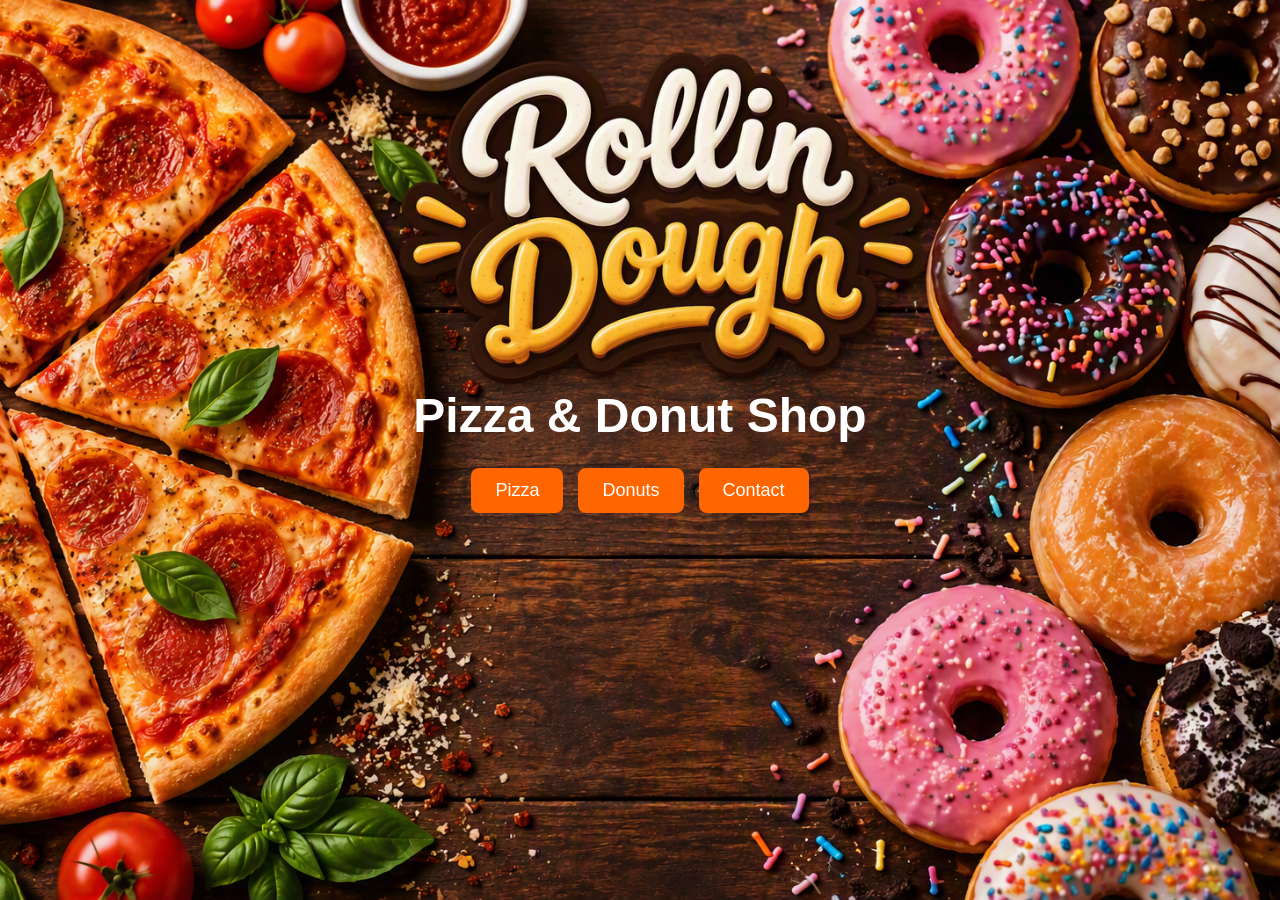
<file: index.html>
<!DOCTYPE html>
<html lang="en">
<head>
    <meta charset="UTF-8">
    <meta name="viewport" content="width=device-width, initial-scale=1.0">
    <title>Pizza & Donut Shop</title>
    <link rel="stylesheet" href="style.css">
</head>
<body class="home-page">

    <header>
        <h1 class="title">Pizza & Donut Shop</h1>

        <div class="nav-buttons">
            <button id="pizzaBtn">Pizza</button>
            <button id="donutBtn">Donuts</button>
            <button id="contactBtn">Contact</button>
        </div>
    </header>

    <script src="script.js"></script>

</body>
</html>
</file>
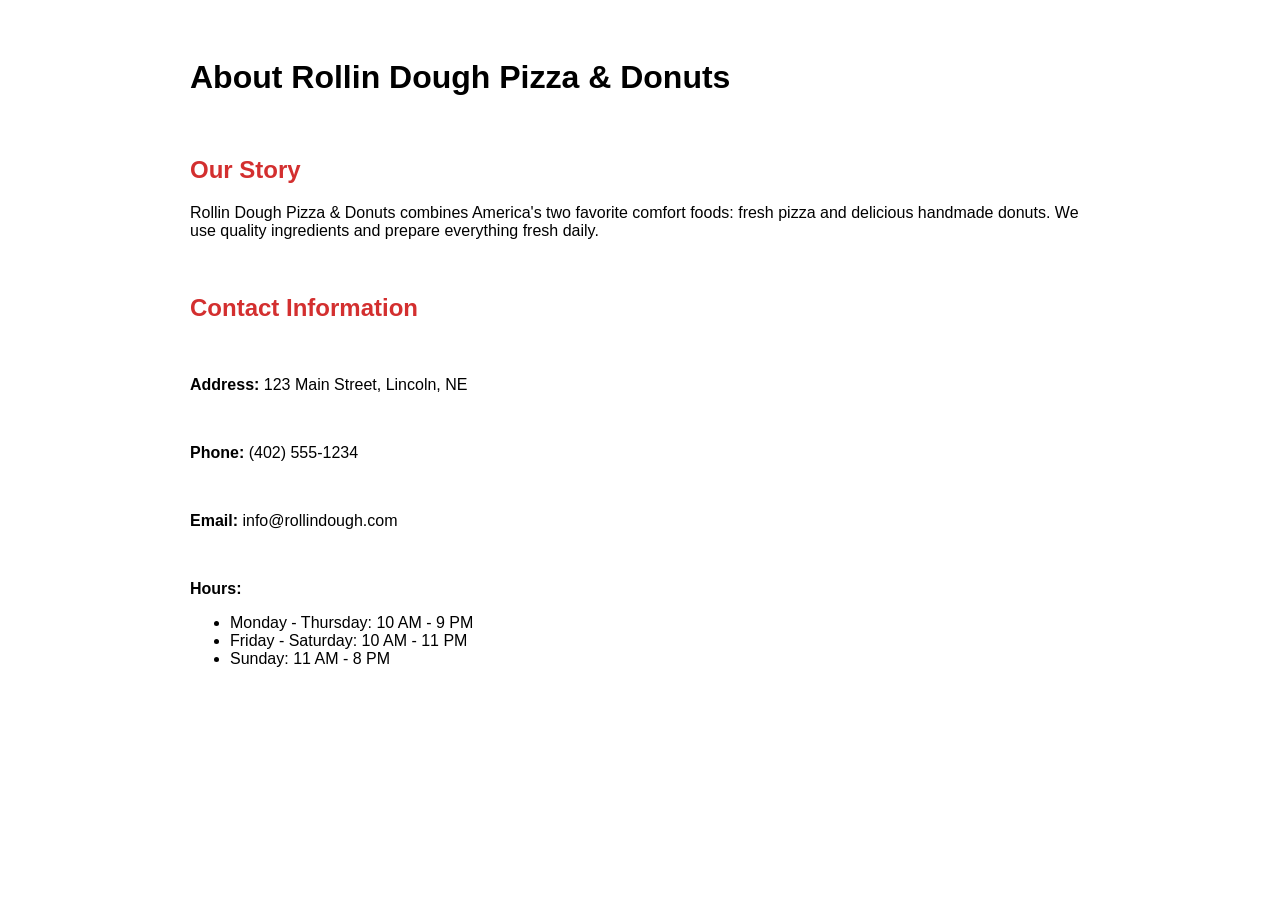
<file: about-contact.html>
<!DOCTYPE html>
<html lang="en">
<head>
<meta charset="UTF-8">
<meta name="viewport" content="width=device-width, initial-scale=1.0">
<title>About & Contact | Rollin Dough Pizza & Donuts</title>
<style>
body {
font-family: Arial, sans-serif;
max-width: 900px;
margin: auto;
padding: 20px;
}
 
section {
margin-bottom: 30px;
}
 
h1, h2 {
color: #d32f2f;
}
</style>
</head>
<body>
 
<h1>About Rollin Dough Pizza & Donuts</h1>
 
<section>
<h2>Our Story</h2>
<p>
Rollin Dough Pizza & Donuts combines America's two favorite comfort foods:
fresh pizza and delicious handmade donuts. We use quality ingredients and
prepare everything fresh daily.
</p>
</section>
 
<section>
<h2>Contact Information</h2>
 
<p><strong>Address:</strong> 123 Main Street, Lincoln, NE</p>
 
<p><strong>Phone:</strong> (402) 555-1234</p>
 
<p><strong>Email:</strong> info@rollindough.com</p>
 
<p><strong>Hours:</strong></p>
<ul>
<li>Monday - Thursday: 10 AM - 9 PM</li>
<li>Friday - Saturday: 10 AM - 11 PM</li>
<li>Sunday: 11 AM - 8 PM</li>
</ul>
</section>
 
</body>
</html>
</file>
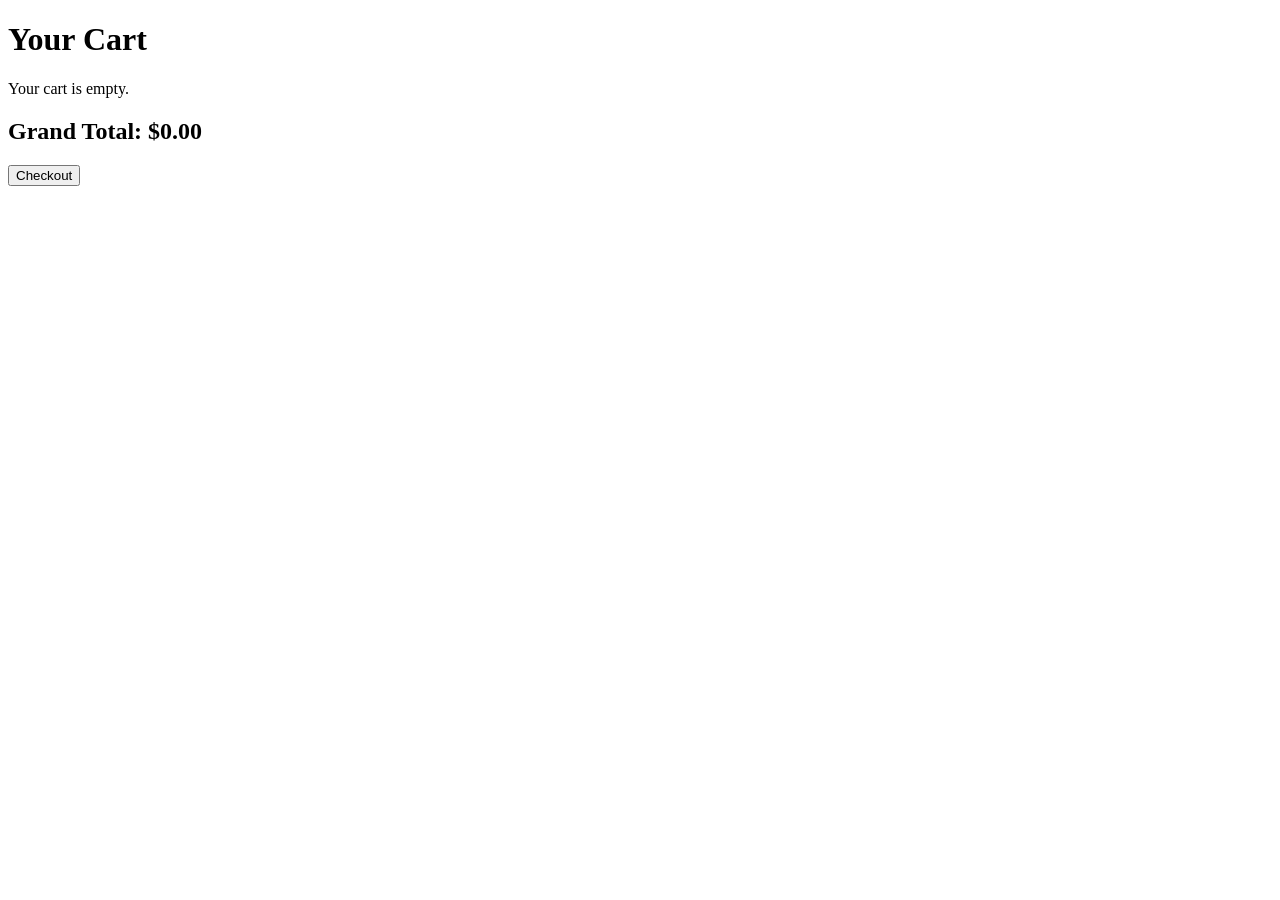
<file: cart.html>
<!DOCTYPE html>
<html lang="en">
<head>
    <meta charset="UTF-8">
    <meta name="viewport" content="width=device-width, initial-scale=1.0">
    <title>Cart | Rollin Dough Pizza & Donuts</title>
</head>
<body>

    <h1>Your Cart</h1>

    <div id="cartItems"></div>

    <script>
       const cart = JSON.parse(localStorage.getItem("cart")) || [];

let html = "";
let grandTotal = 0;

if (cart.length === 0) {
    html = "<p>Your cart is empty.</p>";
} else {
    cart.forEach((item, index) => {

        grandTotal += Number(item.total);

        html += `
            <h3>Pizza ${index + 1}</h3>

            <p><strong>Name:</strong> ${item.customerName}</p>

            <p><strong>Phone:</strong> ${item.phone}</p>

            <p><strong>Crust Type:</strong> ${item.pizzaType}</p>

            <p><strong>Size:</strong> ${item.size}</p>

            <p><strong>Toppings:</strong> ${item.toppings.join(", ")}</p>

            <p><strong>Instructions:</strong> ${item.instructions}</p>

            <p><strong>Total:</strong> $${item.total}</p>

            <button onclick="removeItem(${index})">
                Remove Pizza
            </button>

            <hr>
        `;
    });

    html += `
        <h2>Grand Total: $${grandTotal.toFixed(2)}</h2>
    `;
}
html += `
    <h2>Grand Total: $${grandTotal.toFixed(2)}</h2>

    <button onclick="checkout()">
        Checkout
    </button>
`;

document.getElementById("cartItems").innerHTML = html;

function removeItem(index) {
    const cart = JSON.parse(localStorage.getItem("cart")) || [];

    cart.splice(index, 1);

    localStorage.setItem("cart", JSON.stringify(cart));

    location.reload();
}

async function checkout() {

    const cart = JSON.parse(localStorage.getItem("cart")) || [];

    try {

        let lastOrderId = null;

        for (const order of cart) {

            const response = await fetch("http://localhost:3000/api/orders", {
                method: "POST",
                headers: {
                    "Content-Type": "application/json"
                },
                body: JSON.stringify(order)
            });

            const result = await response.json();

            lastOrderId = result.orderId;
        }

        // Save order number from server
        localStorage.setItem("orderNumber", lastOrderId);
        
localStorage.setItem("lastOrder", JSON.stringify(cart));
        // Clear cart
        localStorage.removeItem("cart");

        // Go to confirmation page
        window.location.href = "confirmation.html";

    } catch (error) {

        console.error("Checkout failed:", error);

        alert("Failed to place order.");

    }
}

    </script>

</body>
</html>
</file>
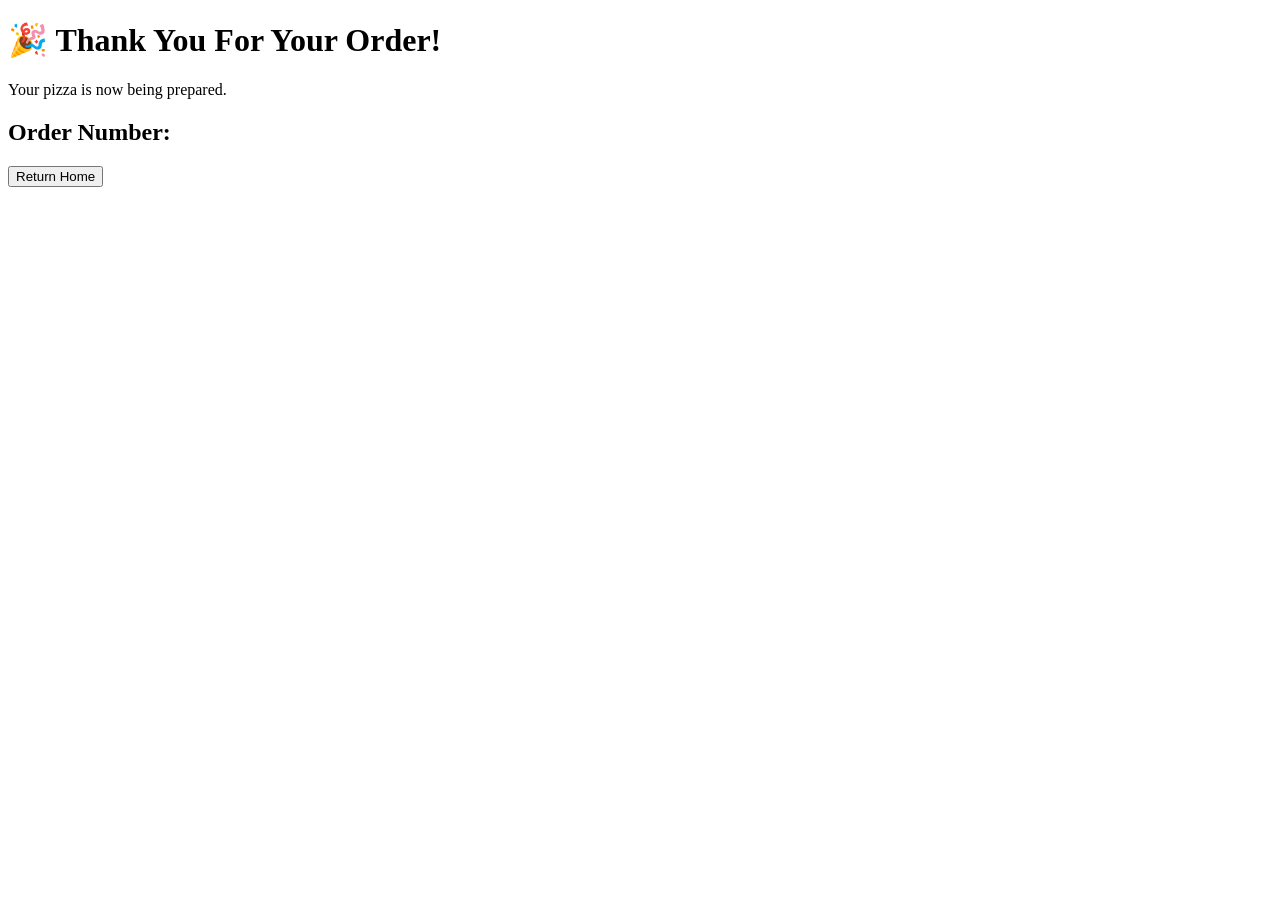
<file: confirmation.html>
<!DOCTYPE html>
<html lang="en">
<head>
    <meta charset="UTF-8">
    <meta name="viewport" content="width=device-width, initial-scale=1.0">
    <title>Order Confirmed</title>
</head>
<body>

    <h1>🎉 Thank You For Your Order!</h1>

    <p>Your pizza is now being prepared.</p>

    <h2>Order Number: <span id="orderNumber"></span></h2>

    <div id="orderDetails"></div>

    <a href="index.html">
        <button>Return Home</button>
    </a>

    <script>
        const orderNumber = localStorage.getItem("orderNumber");
        const orderData = JSON.parse(localStorage.getItem("lastOrder")) || [];

        if (orderNumber) {
            document.getElementById("orderNumber").textContent = orderNumber;
        }

        let html = "";

        orderData.forEach((item, index) => {
            html += `
                <h3>Pizza ${index + 1}</h3>

                <p><strong>Name:</strong> ${item.customerName}</p>

                <p><strong>Phone:</strong> ${item.phone}</p>

                <p><strong>Crust:</strong> ${item.pizzaType}</p>

                <p><strong>Size:</strong> ${item.size}</p>

                <p><strong>Toppings:</strong> ${item.toppings.join(", ")}</p>

                <p><strong>Instructions:</strong> ${item.instructions}</p>

                <p><strong>Total:</strong> $${item.total}</p>

                <hr>
            `;
        });

        document.getElementById("orderDetails").innerHTML = html;
    </script>

</body>
</html>
</file>
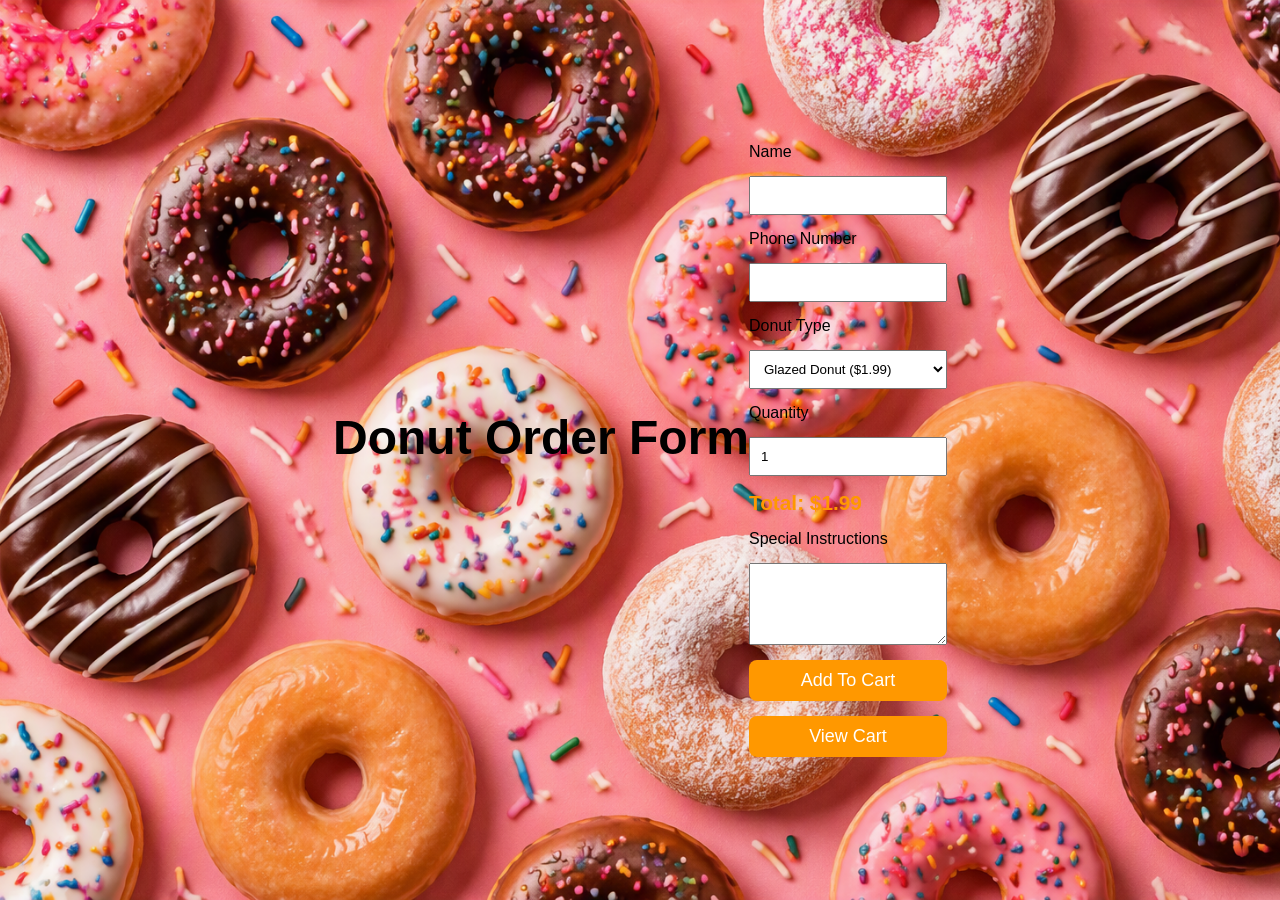
<file: donut-orders.html>
<!DOCTYPE html>
<html lang="en">
<head>
<meta charset="UTF-8">
<meta name="viewport" content="width=device-width, initial-scale=1.0">
<title>Donut Orders | Rollin Dough Pizza & Donuts</title>

<link rel="stylesheet" href="style.css">

<style>
body {
    font-family: Arial, sans-serif;
    max-width: 800px;
    margin: auto;
    padding: 20px;
}

form {
    display: grid;
    gap: 15px;
}

input,
select,
textarea,
button {
    padding: 10px;
}

button {
    background: #ff9800;
    color: white;
    border: none;
    cursor: pointer;
}

button:hover {
    background: #f57c00;
}

.total {
    font-size: 1.3rem;
    font-weight: bold;
    color: #ff9800;
}
</style>
</head>

<body class="donut-page">

<h1 class="dtitle">Donut Order Form</h1>

<form id="donutOrderForm">

    <label>Name</label>
    <input type="text" id="name" required>

    <label>Phone Number</label>
    <input type="tel" id="phone" required>

    <label>Donut Type</label>
    <select id="donutType" onchange="updatePrice()">
        <option value="1.99">Glazed Donut ($1.99)</option>
        <option value="2.99">Chocolate Donut ($2.99)</option>
        <option value="2.49">Sprinkle Donut ($2.49)</option>
        <option value="2.79">Jelly Filled ($2.79)</option>
    </select>

    <label>Quantity</label>
    <input
        type="number"
        id="quantity"
        min="1"
        value="1"
        onchange="updatePrice()"
        oninput="updatePrice()"
    >

    <div class="total">
        Total: $<span id="total">1.99</span>
    </div>

    <label>Special Instructions</label>
    <textarea id="instructions" rows="4"></textarea>

    <button type="button" id="addToCartBtn">
    Add To Cart
</button>
<button type="button" onclick="window.location.href='cart.html'">
    View Cart
</button>
</form>

<script>
document.getElementById("addToCartBtn").addEventListener("click", () => {

    const donutName =
        document.getElementById("donutType")
        .selectedOptions[0]
        .text;

    const order = {
        orderType: "Donut",
        customerName: document.getElementById("name").value,
        phone: document.getElementById("phone").value,
        pizzaType: donutName,
        size: document.getElementById("quantity").value,
        toppings: [],
        instructions: document.getElementById("instructions").value,
        total: document.getElementById("total").textContent
    };

    let cart =
        JSON.parse(localStorage.getItem("cart")) || [];

    cart.push(order);

    localStorage.setItem(
        "cart",
        JSON.stringify(cart)
    );

    alert("Donut order added to cart!");
});
</script>


<script>
function updatePrice() {
    const price = Number(document.getElementById("donutType").value);
    const quantity = Number(document.getElementById("quantity").value);

    const total = price * quantity;

    document.getElementById("total").textContent =
        total.toFixed(2);
}
/*
document.getElementById("donutOrderForm")
.addEventListener("submit", async (e) => {

   e.preventDefault();

    const donutName =
        document.getElementById("donutType")
        .selectedOptions[0]
        .text;

    const quantity =
        document.getElementById("quantity").value;

  const order = {
    customerName:
        document.getElementById("name").value,

    phone:
        document.getElementById("phone").value,

    pizzaType: donutName,

    size: quantity,

    toppings: [],

    instructions:
        document.getElementById("instructions").value,

    total:
        document.getElementById("total").textContent,

    orderType: "Donut"
};

    try {

        const response = await fetch(
            "http://localhost:3000/api/orders",
            {
                method: "POST",
                headers: {
                    "Content-Type": "application/json"
                },
                body: JSON.stringify(order)
            }
        );

        const data = await response.json();

        alert(data.message);

        document.getElementById("donutOrderForm").reset();

        document.getElementById("quantity").value = 1;

        updatePrice();

    } catch (error) {

        console.error(error);

        alert("Unable to submit order.");
    }

});
*/
updatePrice();
</script>

</body>
</html>
</file>
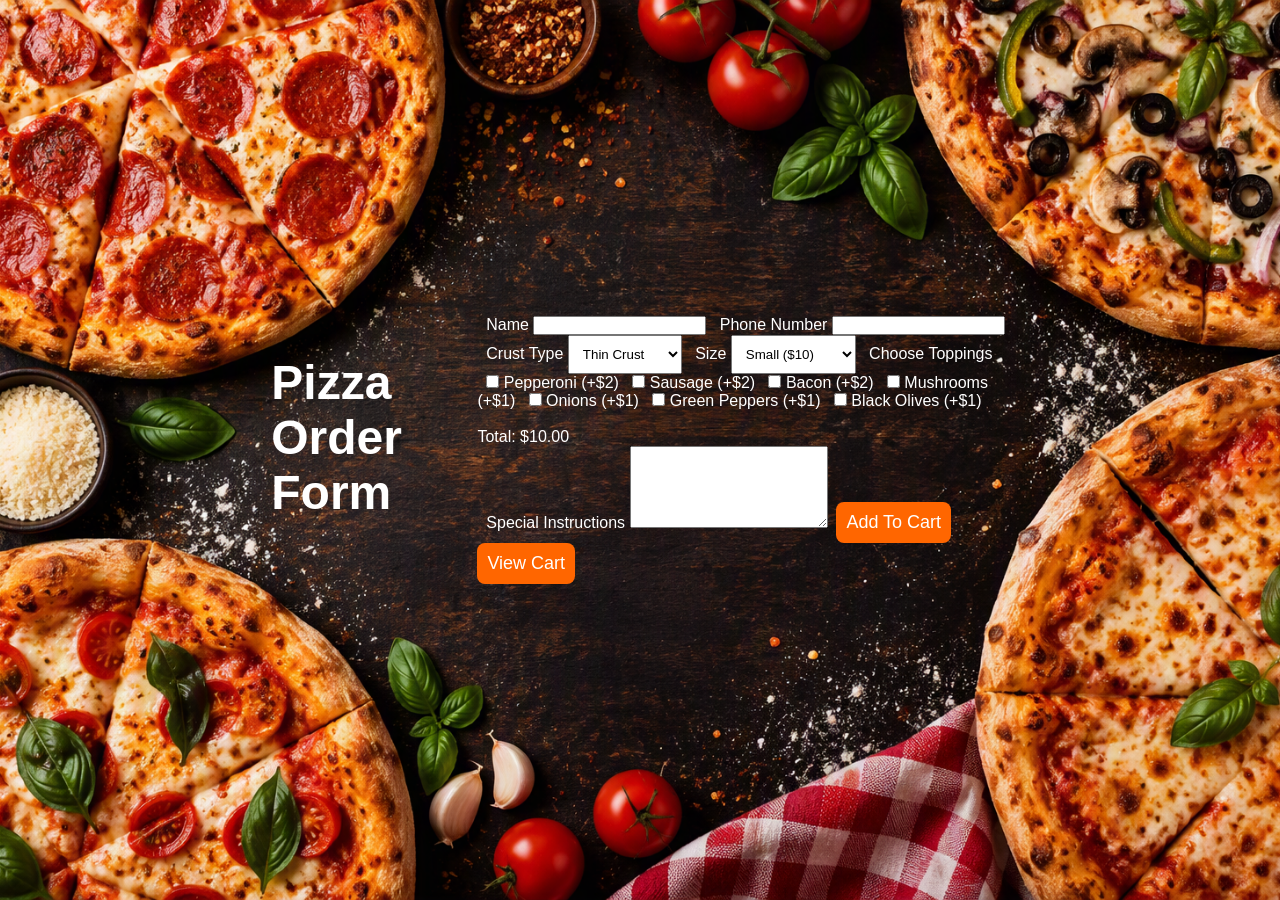
<file: pizza-orders.html>
<!DOCTYPE html>
<html lang="en">
<head>
<meta charset="UTF-8">
<meta name="viewport" content="width=device-width, initial-scale=1.0">
<title>Pizza Orders | Rollin Dough Pizza & Donuts</title>
<link rel="stylesheet" href="style.css">
 
<style>
body {
font-family: Arial, sans-serif;
max-width: 800px;
margin: auto;
padding: 20px;
}
 
form {
display: grid;
gap: 15px;
}
 
input,
select,
textarea,
button {
padding: 10px;
}
 
.toppings {
display: grid;
gap: 8px;
}
 
button {
background: #d32f2f;
color: white;
border: none;
cursor: pointer;
}
 
button:hover {
background: #b71c1c;
}
 
.total {
font-size: 1.3rem;
font-weight: bold;
color: #d32f2f;
}
</style>
</head>
 
<body class="pizza-page">
 
<h1>Pizza Order Form</h1>
 
<form id="pizzaOrderForm">
 
<label>Name</label>
<input type="text" id="name" required>
 
<label>Phone Number</label>
<input type="tel" id="phone" required>
 
<label>Crust Type</label>
<select id="pizzaType">
<option>Thin Crust</option>
<option>Handtossed</option>
<option>Pan</option>
</select>
 
<label>Size</label>
<select id="size" onchange="updatePrice()">
<option value="10">Small ($10)</option>
<option value="15">Medium ($15)</option>
<option value="20">Large ($20)</option>
</select>
 
<label>Choose Toppings</label>
 
<div class="toppings">
 
<label>
<input type="checkbox" class="topping" data-name="Pepperoni" value="2" onchange="updatePrice()">
Pepperoni (+$2)
</label>
 
<label>
<input type="checkbox" class="topping" data-name="Sausage" value="2" onchange="updatePrice()">
Sausage (+$2)
</label>
 
<label>
<input type="checkbox" class="topping" data-name="Bacon" value="2" onchange="updatePrice()">
Bacon (+$2)
</label>
 
<label>
<input type="checkbox" class="topping" data-name="Mushrooms" value="1" onchange="updatePrice()">
Mushrooms (+$1)
</label>
 
<label>
<input type="checkbox" class="topping" data-name="Onions" value="1" onchange="updatePrice()">
Onions (+$1)
</label>
 
<label>
<input type="checkbox" class="topping" data-name="Green Peppers" value="1" onchange="updatePrice()">
Green Peppers (+$1)
</label>
 
<label>
<input type="checkbox" class="topping" data-name="Black Olives" value="1" onchange="updatePrice()">
Black Olives (+$1)
</label>
 
</div>
 
<div class="total">
Total: $<span id="total">10.00</span>
</div>
 
<label>Special Instructions</label>
<textarea id="instructions" rows="4"></textarea>
 <button type="button" id="addToCartBtn">
    Add To Cart
</button>
<button type="button" onclick="window.location.href='cart.html'">
    View Cart
</button>
 
</form>
 <script>
document.getElementById("addToCartBtn").addEventListener("click", () => {

    const toppings = [];

    document.querySelectorAll(".topping:checked").forEach(topping => {
        toppings.push(topping.dataset.name);
    });

    const order = {
        customerName: document.getElementById("name").value,
        phone: document.getElementById("phone").value,
        pizzaType: document.getElementById("pizzaType").value,
        size: document.getElementById("size").selectedOptions[0].text,
        toppings: toppings,
        instructions: document.getElementById("instructions").value,
        total: document.getElementById("total").textContent
    };

    let cart = JSON.parse(localStorage.getItem("cart")) || [];

    cart.push(order);

    localStorage.setItem("cart", JSON.stringify(cart));

    alert("Pizza added to cart!");
});
</script>
<script>
function updatePrice() {
let total = Number(document.getElementById("size").value);
 
document.querySelectorAll(".topping:checked").forEach(topping => {
total += Number(topping.value);
});
 
document.getElementById("total").textContent = total.toFixed(2);
}
 
document.getElementById("pizzaOrderForm").addEventListener("submit", (e) => {
e.preventDefault();
 
const toppings = [];
 
document.querySelectorAll(".topping:checked").forEach(topping => {
toppings.push(topping.dataset.name);
});
 
const order = {
customerName: document.getElementById("name").value,
phone: document.getElementById("phone").value,
pizzaType: document.getElementById("pizzaType").value,
size: document.getElementById("size").selectedOptions[0].text,
toppings: toppings,
instructions: document.getElementById("instructions").value,
total: document.getElementById("total").textContent
};
 
localStorage.setItem(
"currentPizzaOrder",
JSON.stringify(order)
);
 
window.location.href = "review-order.html";
});
</script>
 
</body>
</html>
</file>
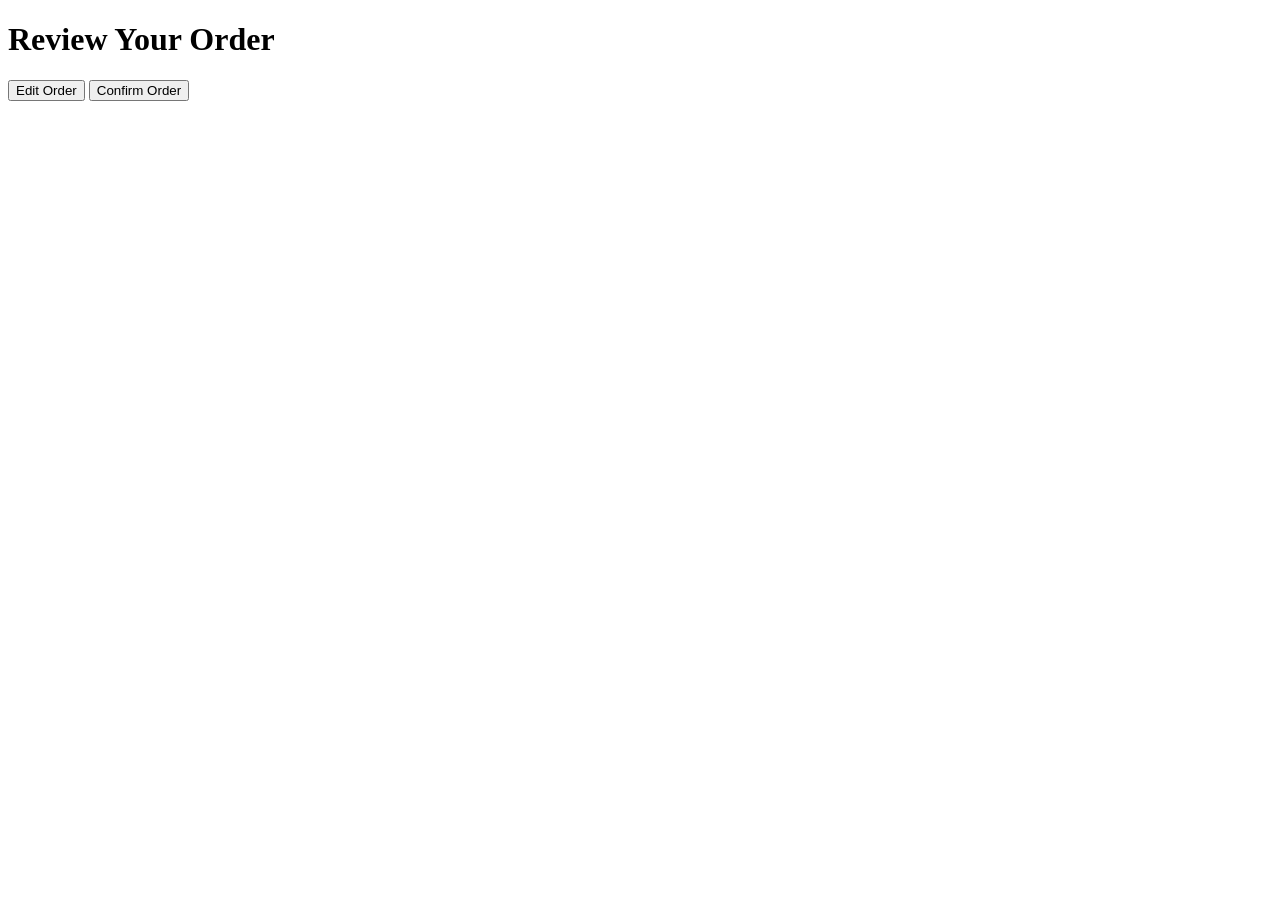
<file: review-order.html>
<!DOCTYPE html>
<html lang="en">
<head>
    <meta charset="UTF-8">
    <meta name="viewport" content="width=device-width, initial-scale=1.0">
    <title>Review Order | Rollin Dough Pizza & Donuts</title>
</head>
<body>

    <h1>Review Your Order</h1>

    <div id="orderSummary">
        <!-- Order details will go here -->
    </div>

    <button id="editOrderBtn">Edit Order</button>
    <button id="confirmOrderBtn">Confirm Order</button>

    


<script>
const order = JSON.parse(localStorage.getItem("currentPizzaOrder"));

if (order) {
    document.getElementById("orderSummary").innerHTML = `
        <h2>Order Summary</h2>
        <p><strong>Name:</strong> ${order.customerName}</p>
        <p><strong>Phone:</strong> ${order.phone}</p>
        <p><strong>Crust:</strong> ${order.pizzaType}</p>
        <p><strong>Size:</strong> ${order.size}</p>
        <p><strong>Toppings:</strong> ${order.toppings.join(", ")}</p>
        <p><strong>Instructions:</strong> ${order.instructions}</p>
        <p><strong>Total:</strong> $${order.total}</p>
    `;
}

</script>
<script>
document.getElementById("editOrderBtn").addEventListener("click", () => {
    window.location.href = "pizza-orders.html";
});
</script>
<script>
document.getElementById("confirmOrderBtn").addEventListener("click", () => {
 
const order = JSON.parse(
localStorage.getItem("currentPizzaOrder")
);
 
let orders = JSON.parse(
localStorage.getItem("pizzaOrders")
) || [];
 
orders.push(order);
 
localStorage.setItem(
"pizzaOrders",
JSON.stringify(orders)
);
 
localStorage.removeItem("currentPizzaOrder");
 
alert("Order Confirmed!");
 
window.location.href = "index.html";
});
</script>
</body>
</html>
</file>
<file: style.css>
* {
    margin: 0;
    padding: 0;
    box-sizing: border-box;
}

body {
    
    min-height: 100vh;
    font-family: Arial, sans-serif;
    background-color: #f8f8f8;

    display: flex;
    justify-content: center;
    align-items: center;
}

header {
    text-align: center;
}

h1 {
    margin-bottom: 25px;
    font-size: 3rem;
    color: white;
}

.nav-buttons {
    display: flex;
    justify-content: center;
    gap: 15px;
}

button {
    padding: 12px 24px;
    font-size: 18px;
    border: none;
    border-radius: 8px;
    background-color: #ff6600;
    color: white;
    cursor: pointer;
    transition: 0.3s;
}

button:hover {
    background-color: #e65c00;
    transform: translateY(-3px);
}
.home-page {
background-image: url('RDback.png');
background-size: cover;
background-position: center;
background-repeat: no-repeat;
background-attachment: fixed;
min-height: 100vh;
}
.title {
color: white;
}
.pizza-page {
background-image: url('pizza-background.png');
background-size: cover;
background-position: center;
background-repeat: no-repeat;
background-attachment: fixed;
min-height: 100vh;
color: white;
}
.donut-page {
background-image: url('donut-back.png');
background-size: cover;
background-position: center;
background-repeat: no-repeat;
background-attachment: fixed;
min-height: 100vh;
color: black;
}
.dtitle {
color: black;
}
</file>
